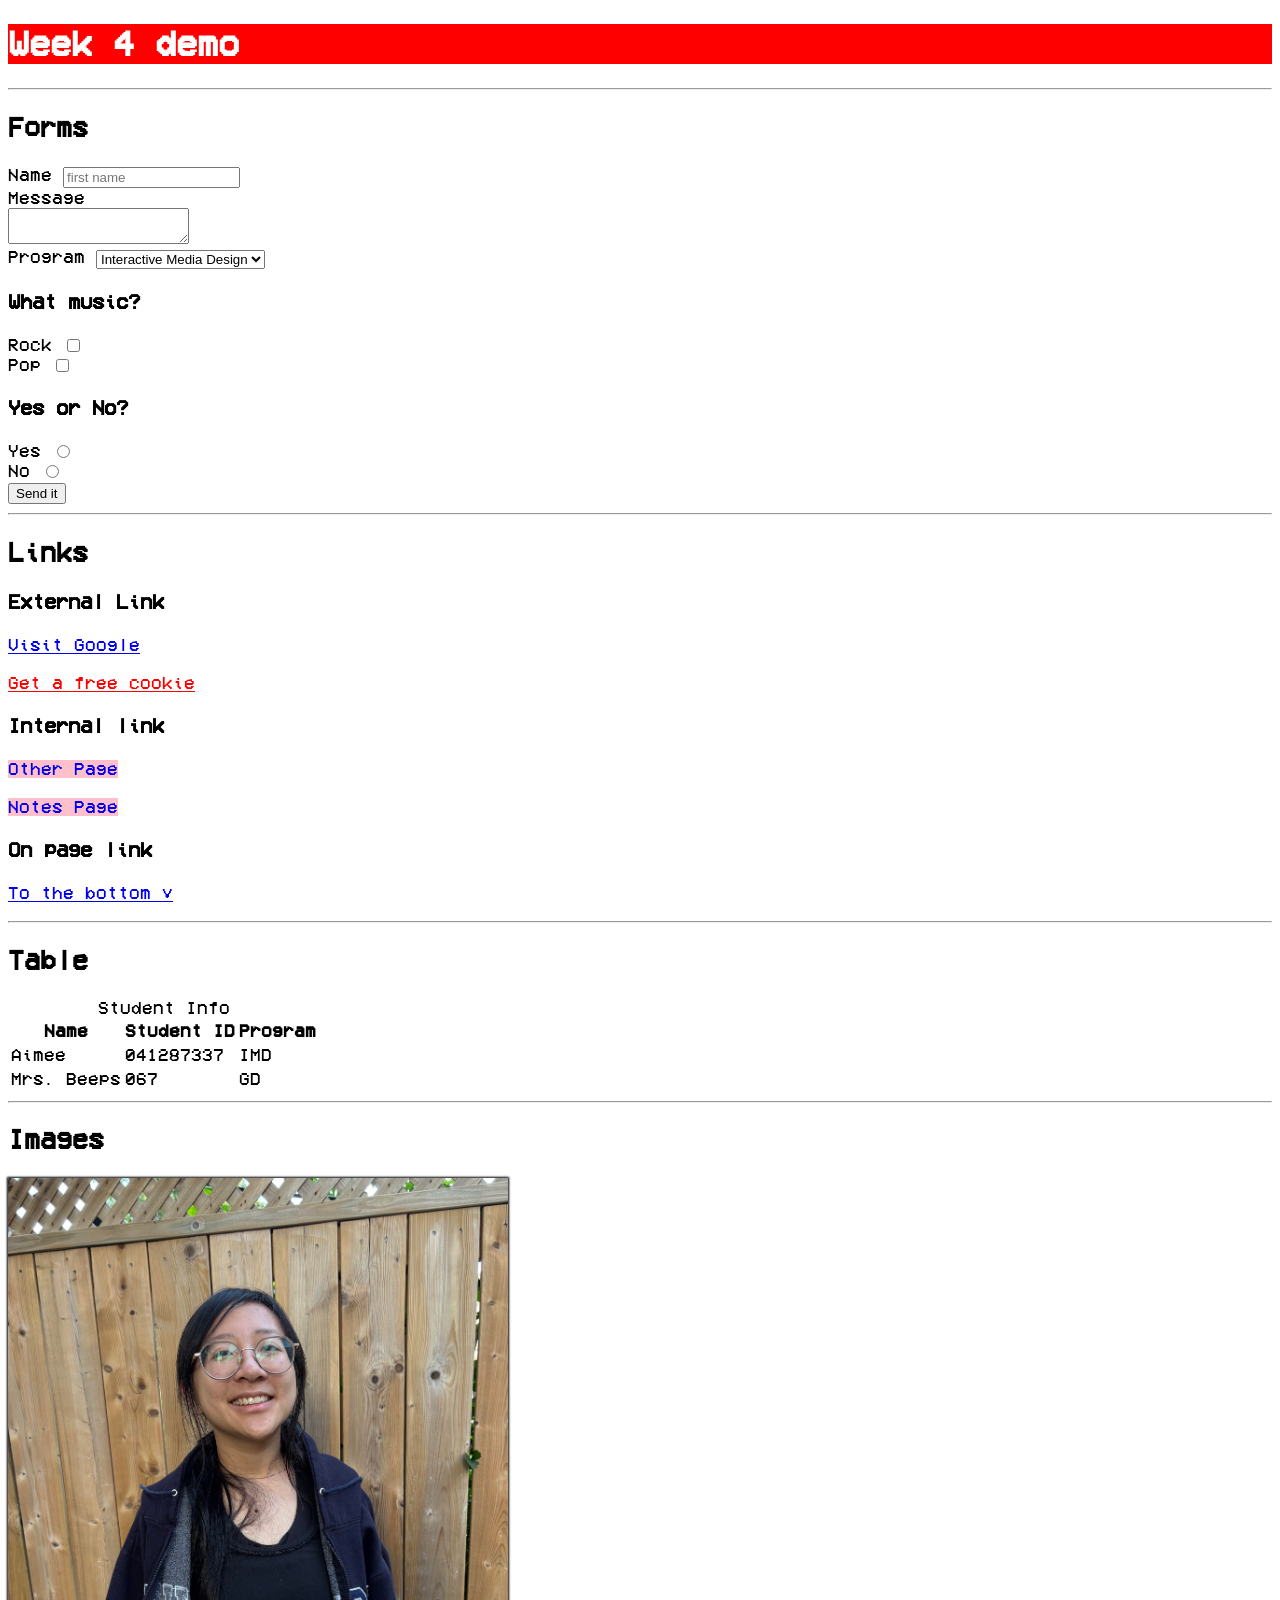
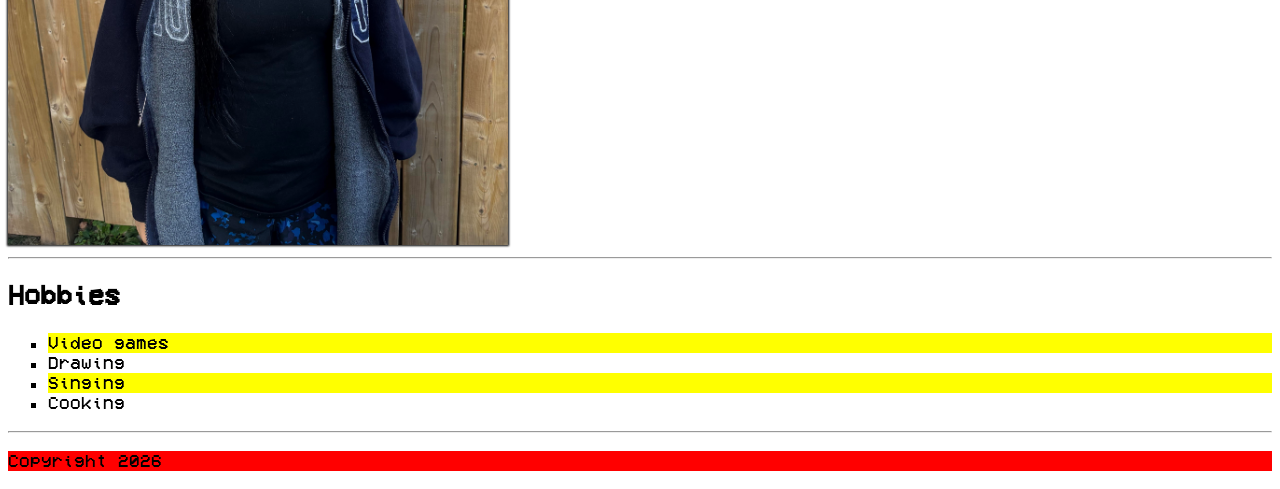
<file: index.html>
<!DOCTYPE html>
<html lang="en">
<head>
    <link href="css/main.css" rel="stylesheet">
    <meta charset="UTF-8">
    <meta name="viewport" content="width=device-width, initial-scale=1.0">
    <title>Styling the HTML Website</title>
</head>
<body>
    <header>
        <h1 class="site-title">Week 4 demo</h1>
    </header>

    <main> 
        <hr>
        <section>
            <h2>Forms</h2>
            <article>
                <form action="next.html" method="get"> <!--Get is an insecure method. (the other is "post") -->
                    <label for="fname">Name</label>
                    <input id="fname" type="text" name="firstname" placeholder="first name"> <!-- also type="color" type="password"-->

                    <div> <!--bucket-->
                        <label for="msg">Message</label> <br>
                        <textarea name="message" id="msg"></textarea><!--textarea-->
                    </div>

                    <div>
                        <label for="pgm">Program</label>
                        <select name="message" id="pgm">
                            <option value="imd">Interactive Media Design</option>
                            <option value="gj">Graphic Design</option>
                        </select>
                    </div>

                    <div>
                        <h3>What music?</h3>
                        <label for="rock">Rock</label>
                        <input type="checkbox" id="rock" name="rock">
                        <br>
                        <label for="pop">Pop</label>
                        <input type="checkbox" id="pop" name="pop">
                    </div>

                    <div>
                        <h3>Yes or No?</h3>
                        <label for="yes">Yes</label>
                        <input type="radio" id="yes" name="choice">
                        <br>
                        <label for="no">No</label>
                        <input type="radio" id="no" name="choice">
                    </div>

                    <div>
                        <button type="submit">Send it</button>
                    </div>
                </form>
            </article>
        </section>
        
        <hr>

        <section>
            <h2>Links</h2>
            <article>
                <h3>External Link</h3>
                <p><a href="https://google.com" target="_blank">Visit Google</a></p>
                <p><a style="color:red;" href="https://www.youtube.com/watch?v=dQw4w9WgXcQ">Get a free cookie</a></p> <!--rickroll-->
            </article> <!--article>h3*1--> 

            <article>
                <h3>Internal link</h3>
                <nav>
                    <p><a class="page-link" href="next.html">Other Page</a></p>
                    <p><a class="page-link" href="notes.html">Notes Page</a></p>
                </nav>
            </article>

            <article> <!--article>h3+p -->
                <h3>On page link</h3>
                <p><a href="#bottom">To the bottom &darr;</a></p>
            </article>
        </section>
        
        <hr>
        
        <section>
            <h2>Table</h2>
            <article>
                <table>
                    <caption>Student Info</caption>
                    <thead> <!--it's table heads-->
                        <tr> <!--table rows-->
                            <th>Name</th>
                            <th>Student ID</th>
                            <th>Program</th>
                        </tr>
                    </thead>
                        <tbody> <!--Table body-->
                            <tr> <!--tr>td*3^ repeat -->
                                <td>Aimee</td> <!--data cells-->
                                <td>041287337</td>
                                <td>IMD</td>
                            </tr>
                            <tr>
                                <td>Mrs. Beeps</td>
                                <td>067</td>
                                <td>GD</td>
                            </tr>
                        </tbody>
                </table>
            </article>
        </section>

        
        <hr>
        <section> <!--section>h2+article emmet short thing-->
            <h2>Images</h2>
                <article>
                    <img id="my-image" src="images/myimage.png" alt="Aimee Seguin" title="Aimee Seguin">
                </article>
        </section>
        
        <hr>
        
        <section>
            <h2>Hobbies</h2>
            <article>
                <ul style="list-style-type:square;">
                    <li>Video games</li>
                    <li>Drawing</li>
                    <li>Singing</li>
                    <li>Cooking</li>
                </ul>
            </article>
        </section>

        <hr>

    </main>
    
    <footer id="bottom">
        <p>Copyright 2026</p>
    </footer>
    <!--    <person class="student"></person>   -->
</body>
</html>
</file>
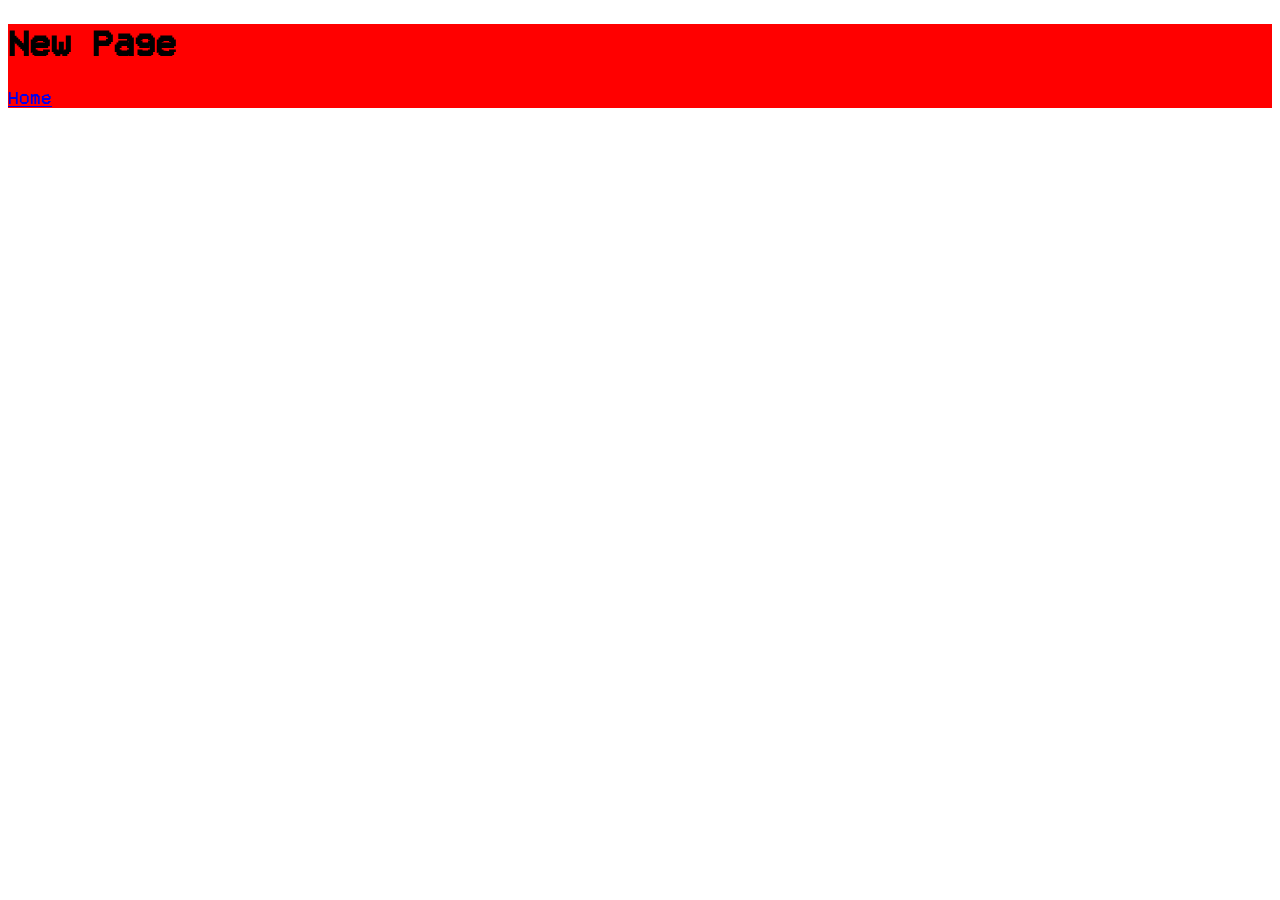
<file: next.html>
<!DOCTYPE html>
<html lang="en">
<head>
    <link href="css/main.css" rel="stylesheet">
    <meta charset="UTF-8">
    <meta name="viewport" content="width=device-width, initial-scale=1.0">
    <title>New Page</title>
</head>
<body>
    <header>
        <h1>New Page</h1>
        <p><a href="index.html">Home</a></p>
    </header>
</body>
</html>
</file>
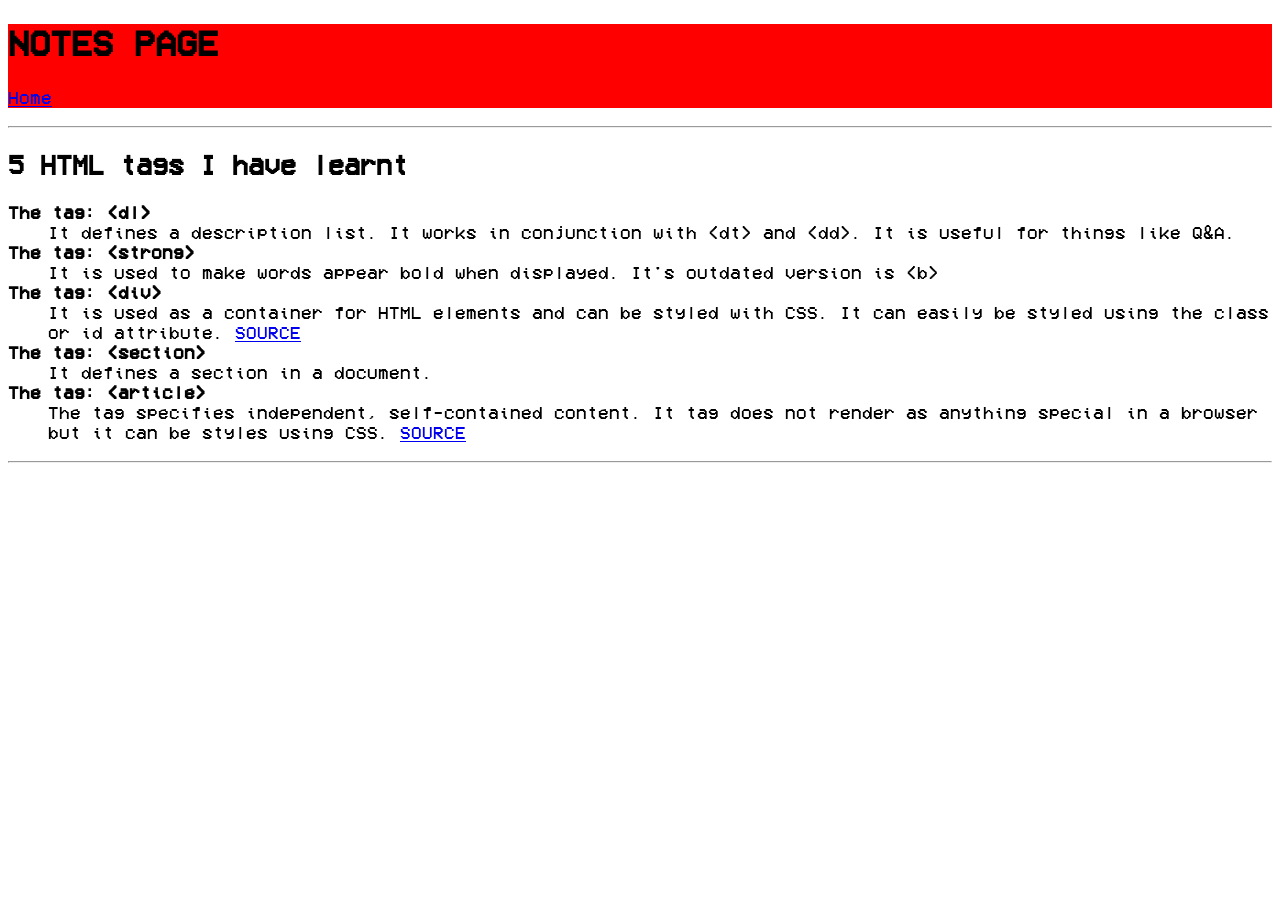
<file: notes.html>
<!DOCTYPE html>
<html lang="en">
<head>
    <link href="css/main.css" rel="stylesheet">
    <meta charset="UTF-8">
    <meta name="viewport" content="width=device-width, initial-scale=1.0">
    <title>New Page</title>
</head>
<!--test-->
<body>
    <header>
        <h1>NOTES PAGE</h1>
        <p><a href="index.html">Home</a></p>
    </header>

    <main>
        <hr>
        <h2>5 HTML tags I have learnt</h2>
        <article>
            <dl>
                <dt><strong>The tag: &lt;dl&gt;</strong></dt>
                <dd>It defines a description list. It works in conjunction with &lt;dt&gt; and &lt;dd&gt;. It is useful for things like Q&A.</dd>

                <dt><strong>The tag: &lt;strong&gt;</strong></dt>
                <dd>It is used to make words appear bold when displayed. It's outdated version is &lt;b&gt;</dd>

                <dt><strong>The tag: &lt;div&gt;</strong></dt>
                <dd>It is used as a container for HTML elements and can be styled with CSS. It can easily be styled using the class or id attribute.  <a href="https://www.w3schools.com/tags/tag_div.ASP" target="_blank">SOURCE</a></dd>

                <dt><strong>The tag: &lt;section&gt;</strong></dt>
                <dd>It defines a section in a document.</dd>

                <dt><strong>The tag: &lt;article&gt;</strong></dt>
                <dd>The tag specifies independent, self-contained content. It tag does not render as anything special in a browser but it can be styles using CSS.  <a href="https://www.w3schools.com/tags/tag_article.asp" target="_blank">SOURCE</a></dd>
            </dl>
        </article>
        <hr>        
    </main>

</body>
</html>
</file>
<file: css/main.css>
@font-face {
    font-family: 'VCR_OSD_MONO';
    src: url('VCR_OSD_MONO_1.001.ttf') format('truetype');
    font-weight: normal;
    font-style: normal;
}

body {
    font-family: 'VCR_OSD_MONO', monospace;
    font-size: 18px;
}

header, footer{
    background-color: red;
}

.page-link{
    text-decoration: none;
    background: pink; /* same results when typing "background-color: red;" */
    border: 3px black;
    
}

a.page-link:hover{
    color: red;
}

li:nth-child(odd){
    background-color: yellow;
}

.site-title{
    color: white;
}

#my-image{
    box-shadow:0px 0px 2px 1px black;
    width: 500px; /* You cannot see the image because it is too big without this tag */
}
</file>
